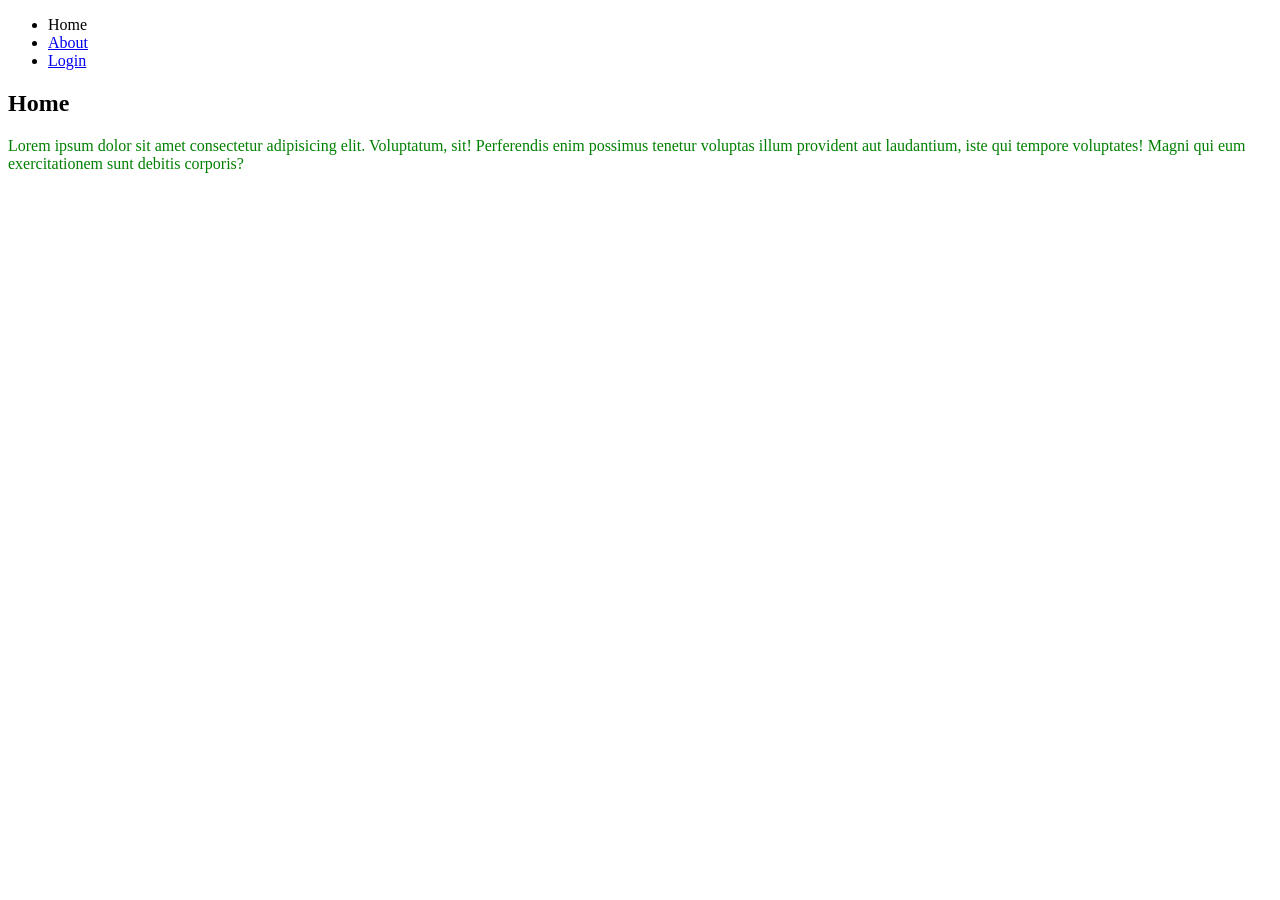
<file: CSS-Basics/index.html>
<!DOCTYPE html>
<html lang="en">
<head>
    <meta charset="UTF-8">
    <meta http-equiv="X-UA-Compatible" content="IE=edge">
    <meta name="viewport" content="width=device-width, initial-scale=1.0">
    <title>CSS</title>
    <link rel="stylesheet" href="style.css">
</head>
<body>
    <header>
        <nav>
            <ul>
                <li>Home</li>
                <li><a href="about.html">About</a></li>
                <li><a href="login.html">Login</a></li>
            </ul>
        </nav>
    </header>
    <section>
        <h2>Home</h2>
        <p>Lorem ipsum dolor sit amet consectetur adipisicing elit. Voluptatum, sit! Perferendis enim possimus tenetur voluptas illum provident aut laudantium, iste qui tempore voluptates! Magni qui eum exercitationem sunt debitis corporis? </p>
    </section>
    
</body>
</html>
</file>
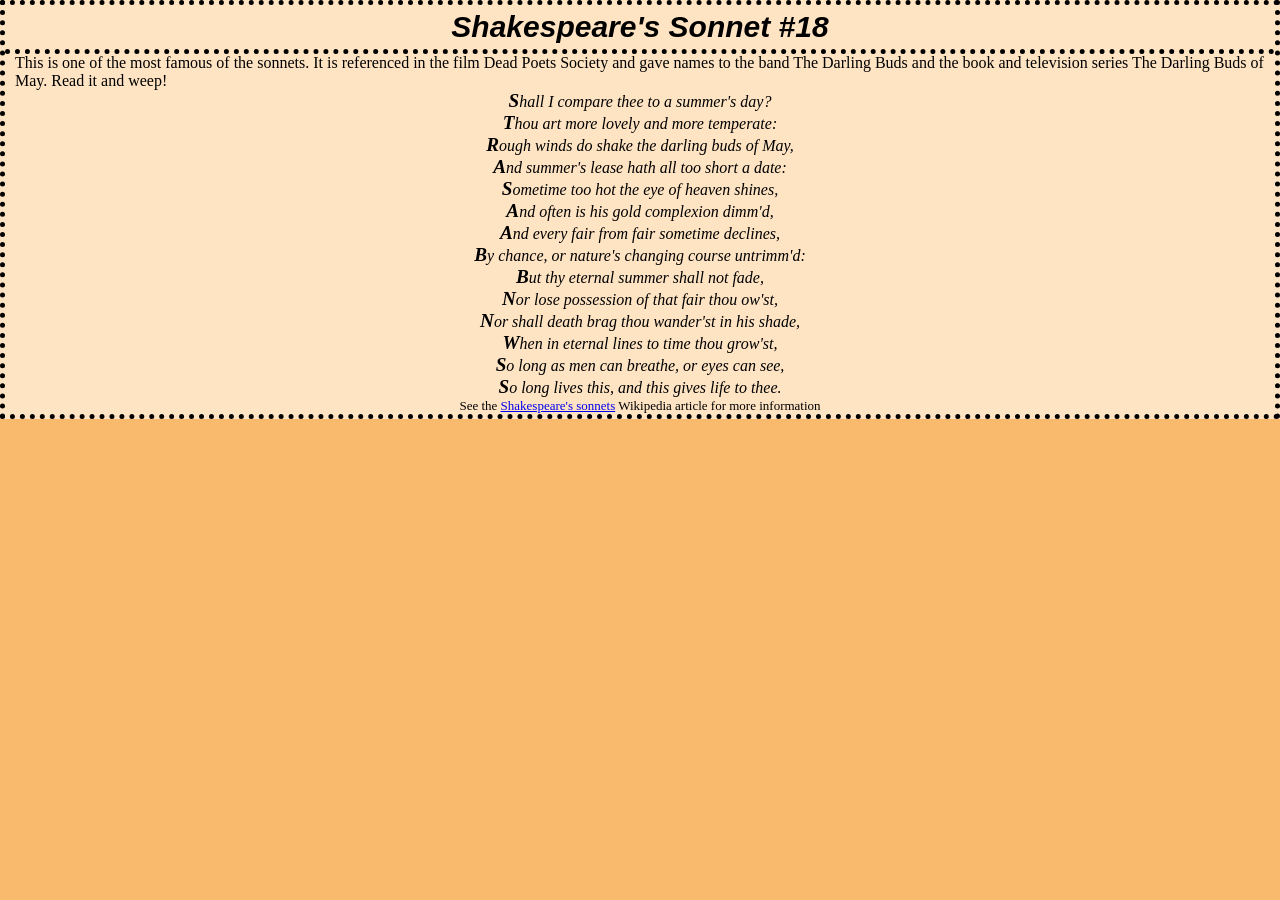
<file: CSS-Basics/Challenge-One-A/index.html>
<!DOCTYPE html>
<html>
  <head>
    <title>CSS Challenge</title>
    <link rel="stylesheet" href="style.css">
  </head>
  <body>
    <div id="wrap">
      <h1>Shakespeare's Sonnet #18</h1>
      <p>
         This is one of the most famous of the sonnets. It is referenced
         in the film Dead Poets Society and gave names to the band The
         Darling Buds and the book and television series The Darling Buds
         of May. Read it and weep!
      </p>
      <ul>
        <li>Shall I compare thee to a summer's day?</li>
        <li>Thou art more lovely and more temperate:</li>
        <li>Rough winds do shake the darling buds of May,</li>
        <li>And summer's lease hath all too short a date:</li>
        <li>Sometime too hot the eye of heaven shines,</li>
        <li>And often is his gold complexion dimm'd,</li>
        <li>And every fair from fair sometime declines,</li>
        <li>By chance, or nature's changing course untrimm'd:</li>
        <li>But thy eternal summer shall not fade,</li>
        <li>Nor lose possession of that fair thou ow'st,</li>
        <li>Nor shall death brag thou wander'st in his shade,</li>
        <li>When in eternal lines to time thou grow'st,</li>
        <li>So long as men can breathe, or eyes can see,</li>
        <li>So long lives this, and this gives life to thee.</li>
      </ul>

      <p class="copyright">See the 
      <a href="http://en.wikipedia.org/wiki/Shakespeare%27s_Sonnets">
      Shakespeare's sonnets</a> Wikipedia article for more information
      </p>
    </div>
  </body>
</html>
</file>
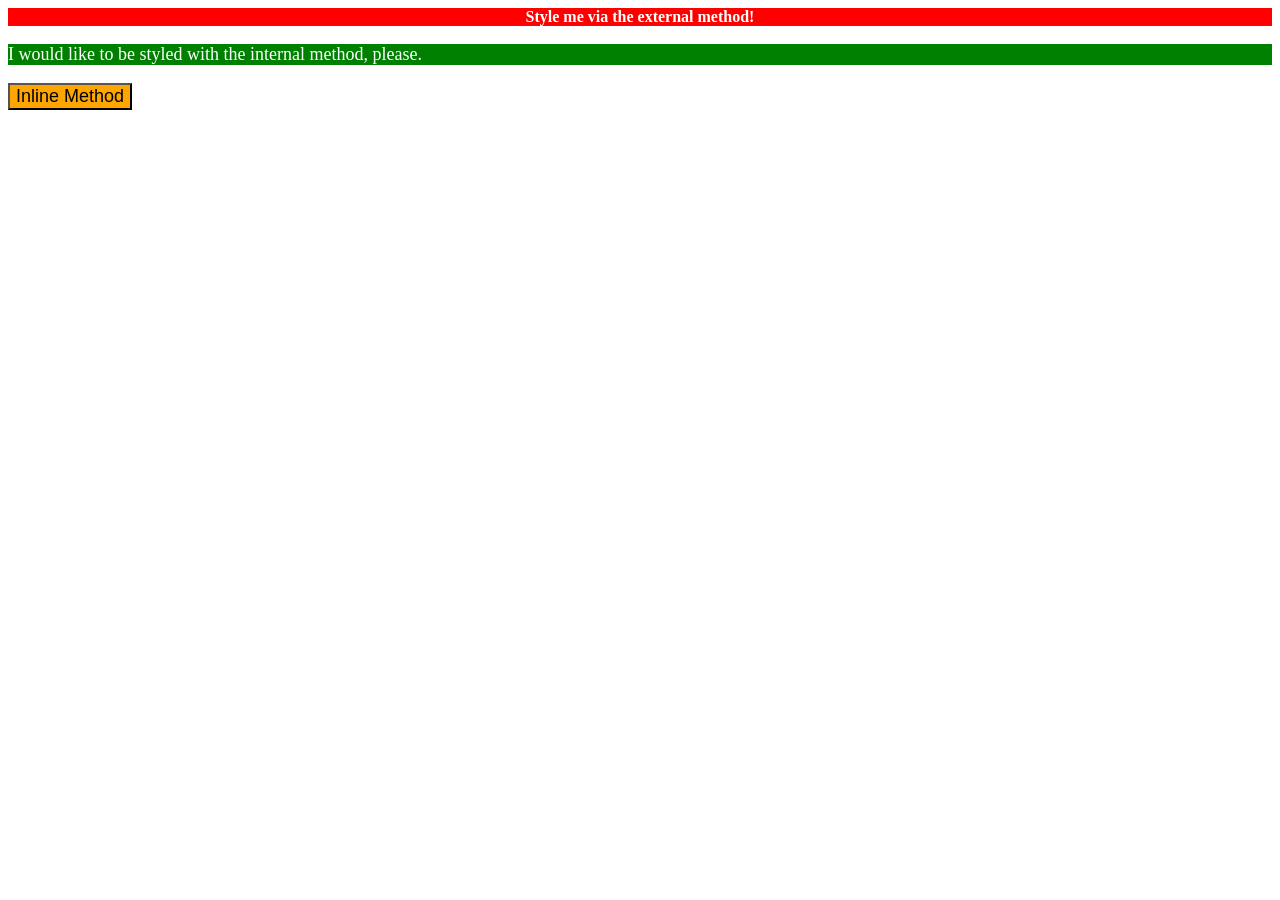
<file: CSS-Basics/Basic-Exercises/Exercise-1/index.html>
<!DOCTYPE html>
<html lang="en">

<head>
    <meta charset="UTF-8">
    <meta http-equiv="X-UA-Compatible" content="IE=edge">
    <meta name="viewport" content="width=device-width, initial-scale=1.0">
    <title>Methods for Adding CSS</title>
    <link rel="stylesheet" href="style.css">
    
    <style>
        p {
            color: white;
            background-color: green;
            font-size: 18px;
        }
    </style>
</head>
<body>
    <div> Style me via the external method!</div>
    <p>I would like to be styled with the internal method, please.</p>
 
    <button style="background-color:orange; font-size: 18px;">Inline Method</button>
</body>
</html>
</file>
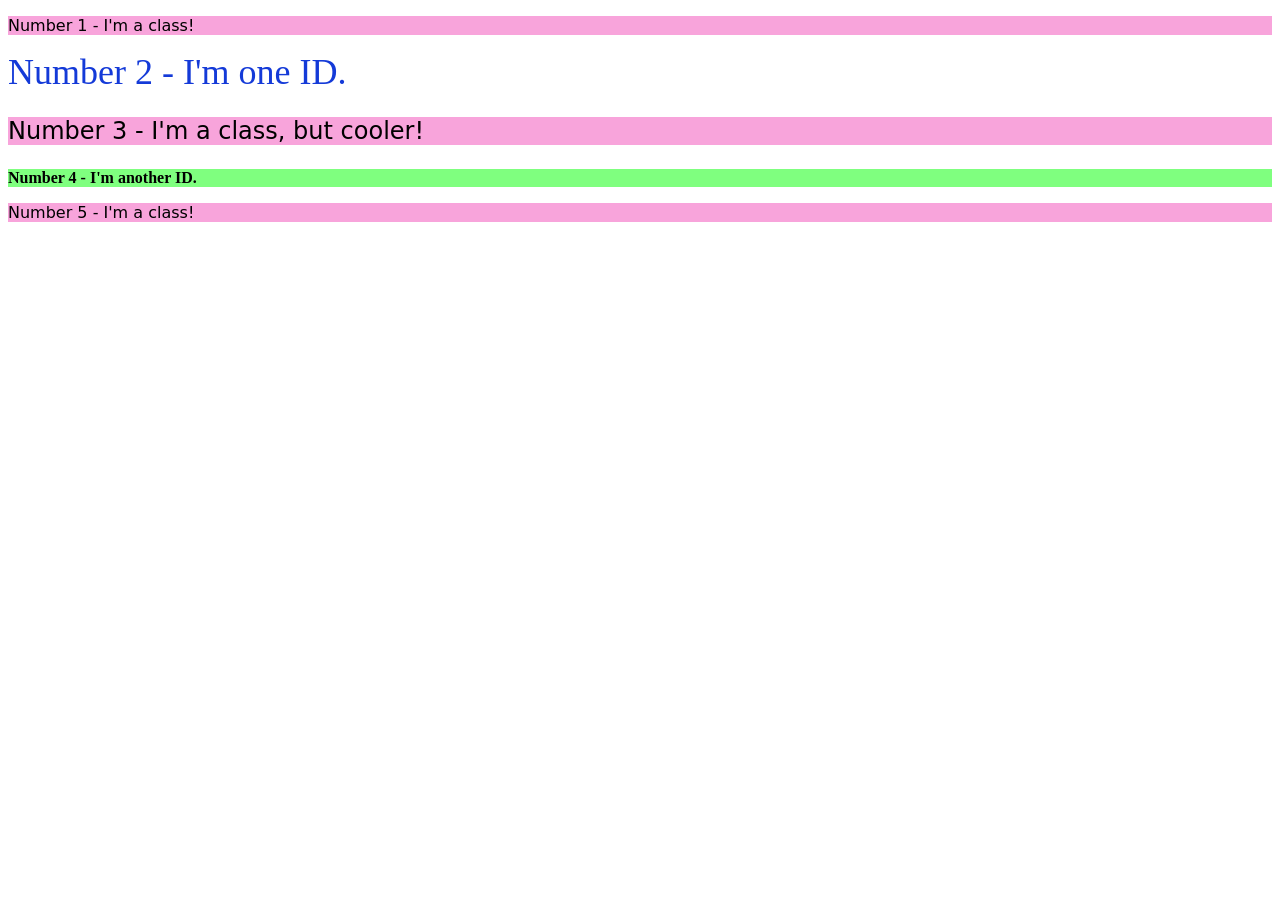
<file: CSS-Basics/Basic-Exercises/Exercise-2/index.html>
<!DOCTYPE html>
<html lang="en">
<head>
  <meta charset="UTF-8">
  <meta http-equiv="X-UA-Compatible" content="IE=edge">
  <meta name="viewport" content="width=device-width, initial-scale=1.0">
  <title>Class and ID Selectors</title>
  <link rel="stylesheet" href="style.css">
</head>
<body>
  <p class="odd">Number 1 - I'm a class!</p>
  <div id="two">Number 2 - I'm one ID.</div>
  <p class="odd oddly-cool">Number 3 - I'm a class, but cooler!</p>
  <div id="four">Number 4 - I'm another ID.</div>
  <p class="odd">Number 5 - I'm a class!</p>
</body>
</html>
</file>
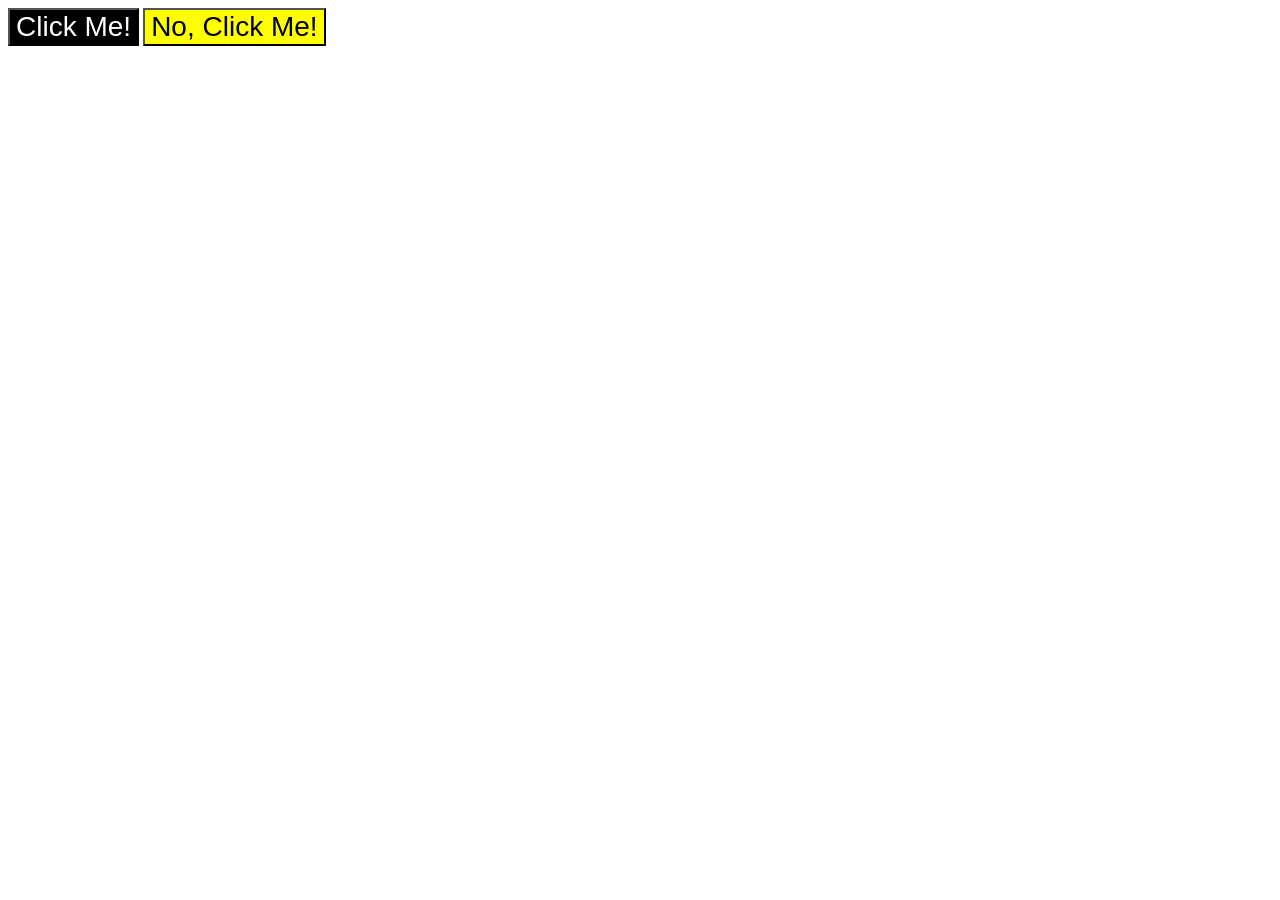
<file: CSS-Basics/Basic-Exercises/Exercise-3/index.html>
<!DOCTYPE html>
<html lang="en">
<head>
  <meta charset="UTF-8">
  <meta http-equiv="X-UA-Compatible" content="IE=edge">
  <meta name="viewport" content="width=device-width, initial-scale=1.0">
  <title>Grouping Selectors</title>
  <link rel="stylesheet" href="style.css">
</head>
<body>
  <button class="first">Click Me!</button>
  <button class="second">No, Click Me!</button>
</body>
</html>
</file>
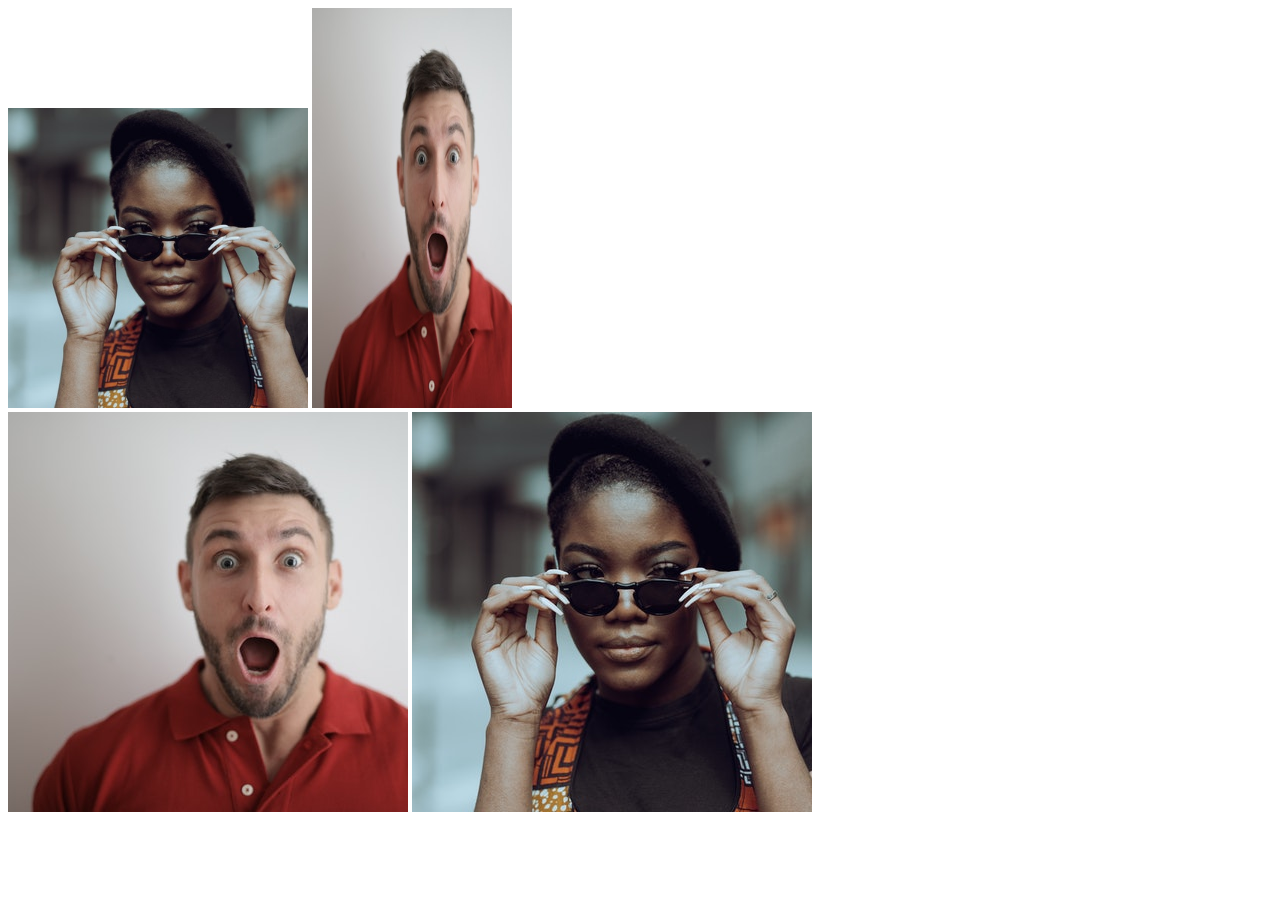
<file: CSS-Basics/Basic-Exercises/Exercise-4/index.html>
<!DOCTYPE html>
<html lang="en">
<head>
  <meta charset="UTF-8">
  <meta http-equiv="X-UA-Compatible" content="IE=edge">
  <meta name="viewport" content="width=device-width, initial-scale=1.0">
  <title>Chaining Selectors</title>
  <link rel="stylesheet" href="style.css">
</head>
<body>
  <!-- Use the classes BELOW this line -->
  <div>
    <img class="avatar proportioned" src="pexels-katho-mutodo-8434791.jpeg" alt="">
    <img class="avatar distorted" src="pexels-andrea-piacquadio-3777931.jpeg" alt="">
  </div>
  <!-- Use the classes ABOVE this line -->
  <div>
    <img class="original proportioned" src="pexels-andrea-piacquadio-3777931.jpeg" alt="">
    <img class="original distorted" src="pexels-katho-mutodo-8434791.jpeg" alt="">
  </div>
</body>
</html>
</file>
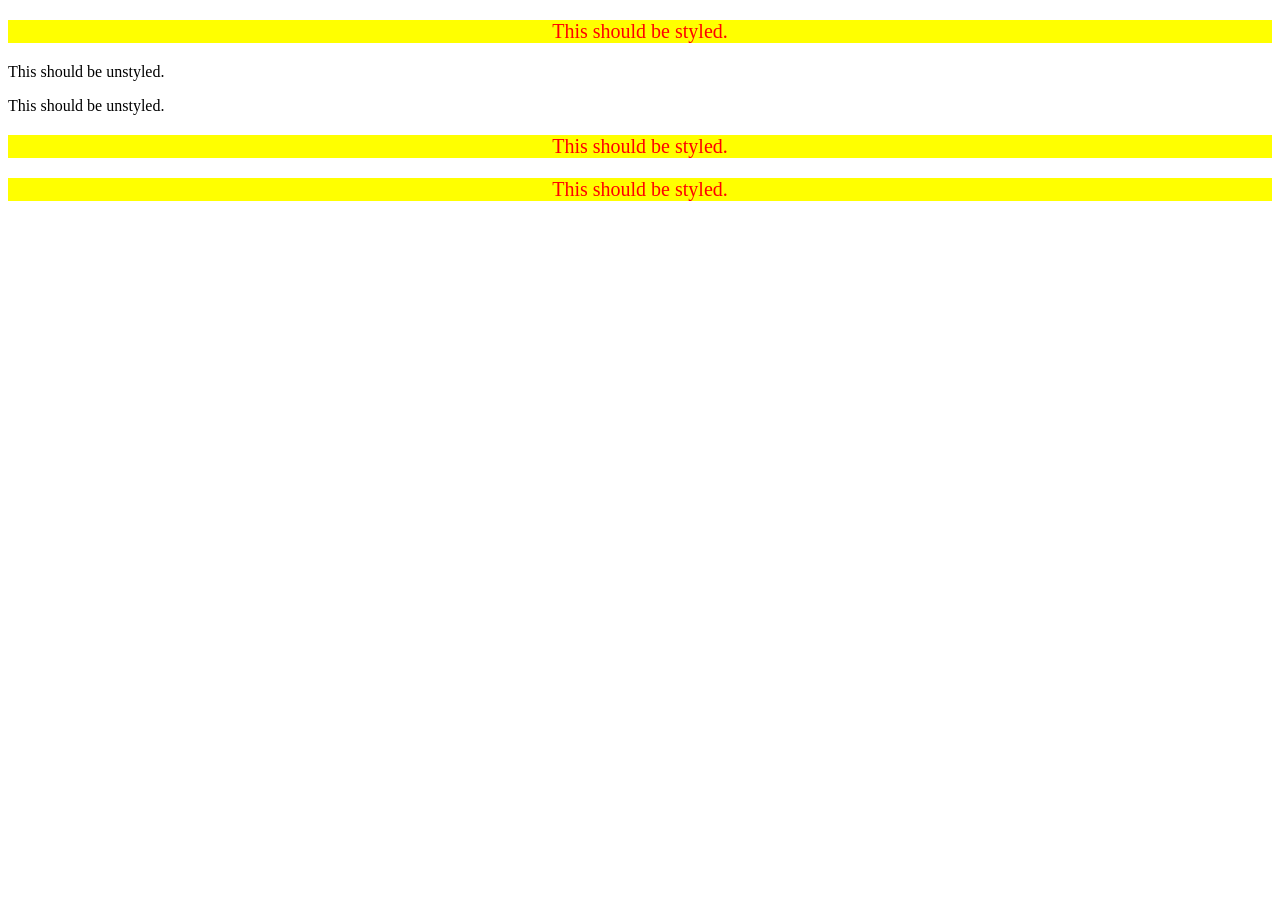
<file: CSS-Basics/Basic-Exercises/Exercise-5/index.html>
<!DOCTYPE html>
<html lang="en">
<head>
  <meta charset="UTF-8">
  <meta http-equiv="X-UA-Compatible" content="IE=edge">
  <meta name="viewport" content="width=device-width, initial-scale=1.0">
  <title>Descendant Combinator</title>
  <link rel="stylesheet" href="style.css">
</head>
<body>
  <div class="container">
    <p class="text">This should be styled.</p>
  </div>
  <p class="text">This should be unstyled.</p>
  <p class="text">This should be unstyled.</p>
  <div class="container">
    <p class="text">This should be styled.</p>
    <p class="text">This should be styled.</p>
  </div>
</body>
</html>
</file>
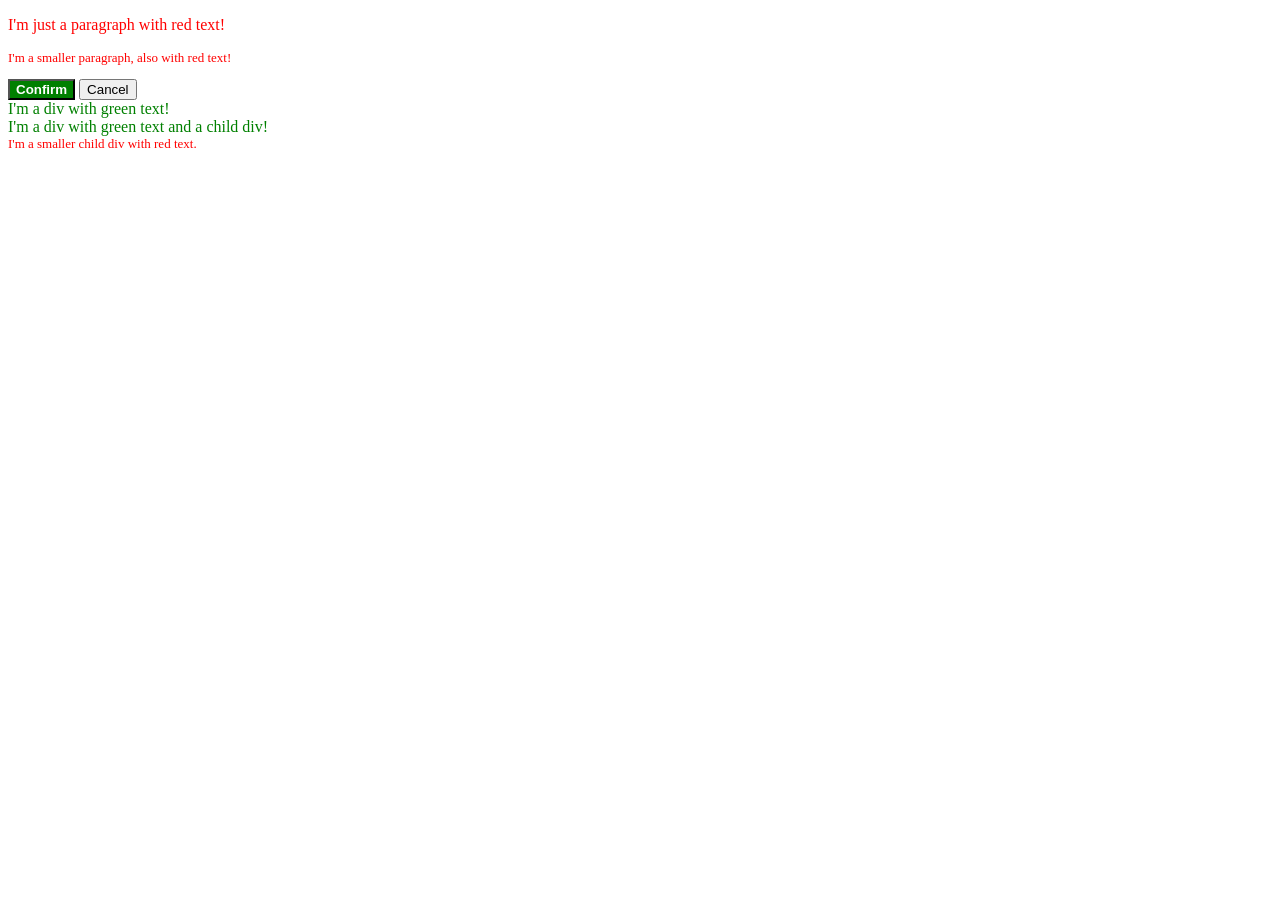
<file: CSS-Basics/Basic-Exercises/Exercise-6/index.html>
<!DOCTYPE html>
<html lang="en">
<head>
  <meta charset="UTF-8">
  <meta http-equiv="X-UA-Compatible" content="IE=edge">
  <meta name="viewport" content="width=device-width, initial-scale=1.0">
  <title>Fix the Cascade</title>
  <link rel="stylesheet" href="style.css">
</head>
<body>
  <p class="para">I'm just a paragraph with red text!</p>
  <p class="para small-para">I'm a smaller paragraph, also with red text!</p>

  <button id="confirm-button" class="button confirm">Confirm</button>
  <button id="cancel-button" class="button cancel">Cancel</button>

  <div class="text">I'm a div with green text!</div>
  <div class="text">I'm a div with green text and a child div!
    <div class="text child">I'm a smaller child div with red text.</div>
  </div>
</body>
</html>
</file>
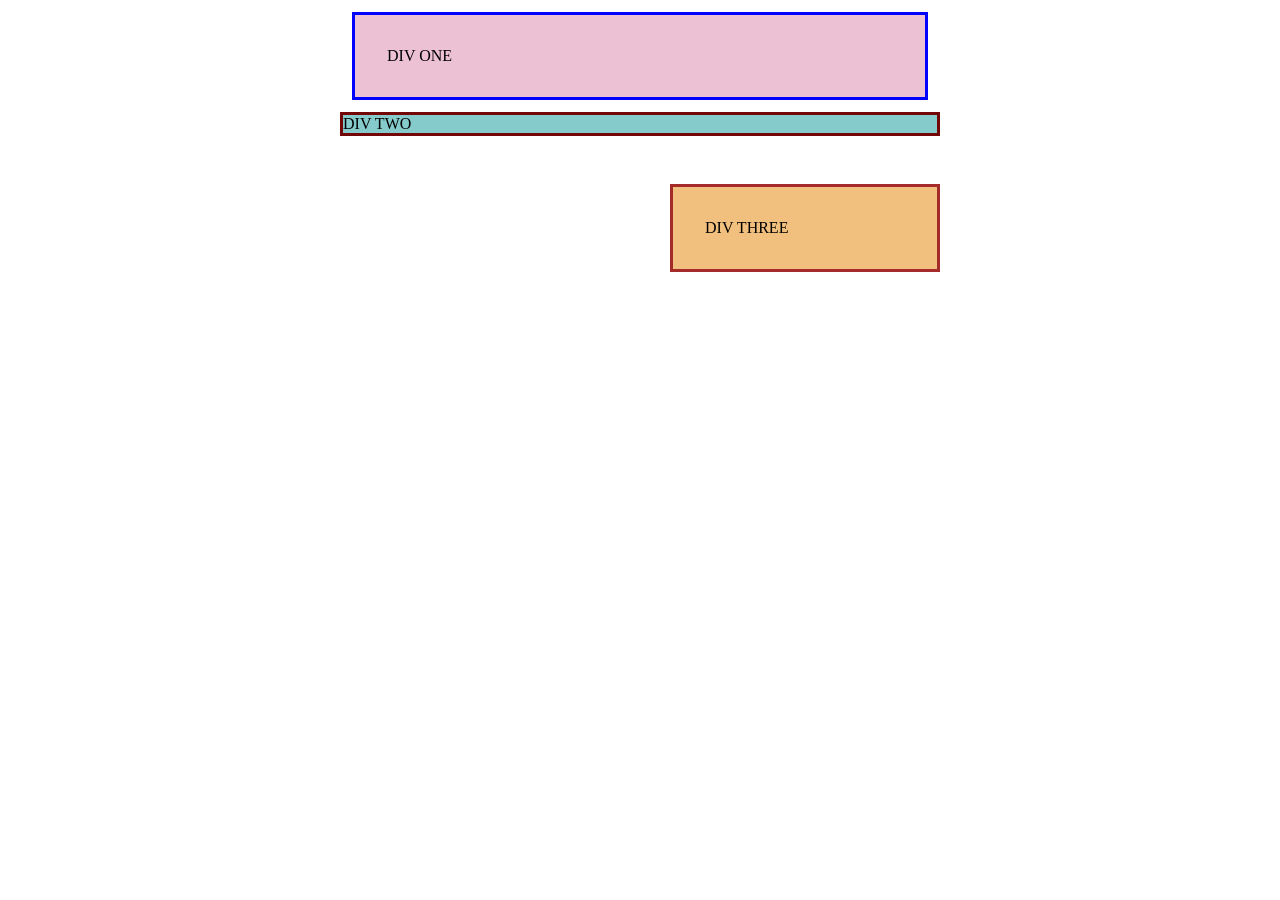
<file: CSS-Basics/Basic-Exercises/Exercise-7/index.html>
<!DOCTYPE html>
<html lang="en">
<head>
  <meta charset="UTF-8">
  <meta http-equiv="X-UA-Compatible" content="IE=edge">
  <meta name="viewport" content="width=device-width, initial-scale=1.0">
  <title>Margin and Padding exercise</title>
  <link rel="stylesheet" href="style.css">
</head>
<body>
  <div class="one">
    DIV ONE
  </div>
  <div class="two">
    DIV TWO
  </div>
  <div class="three">
    DIV THREE
  </div>
</body>
</html>
</file>
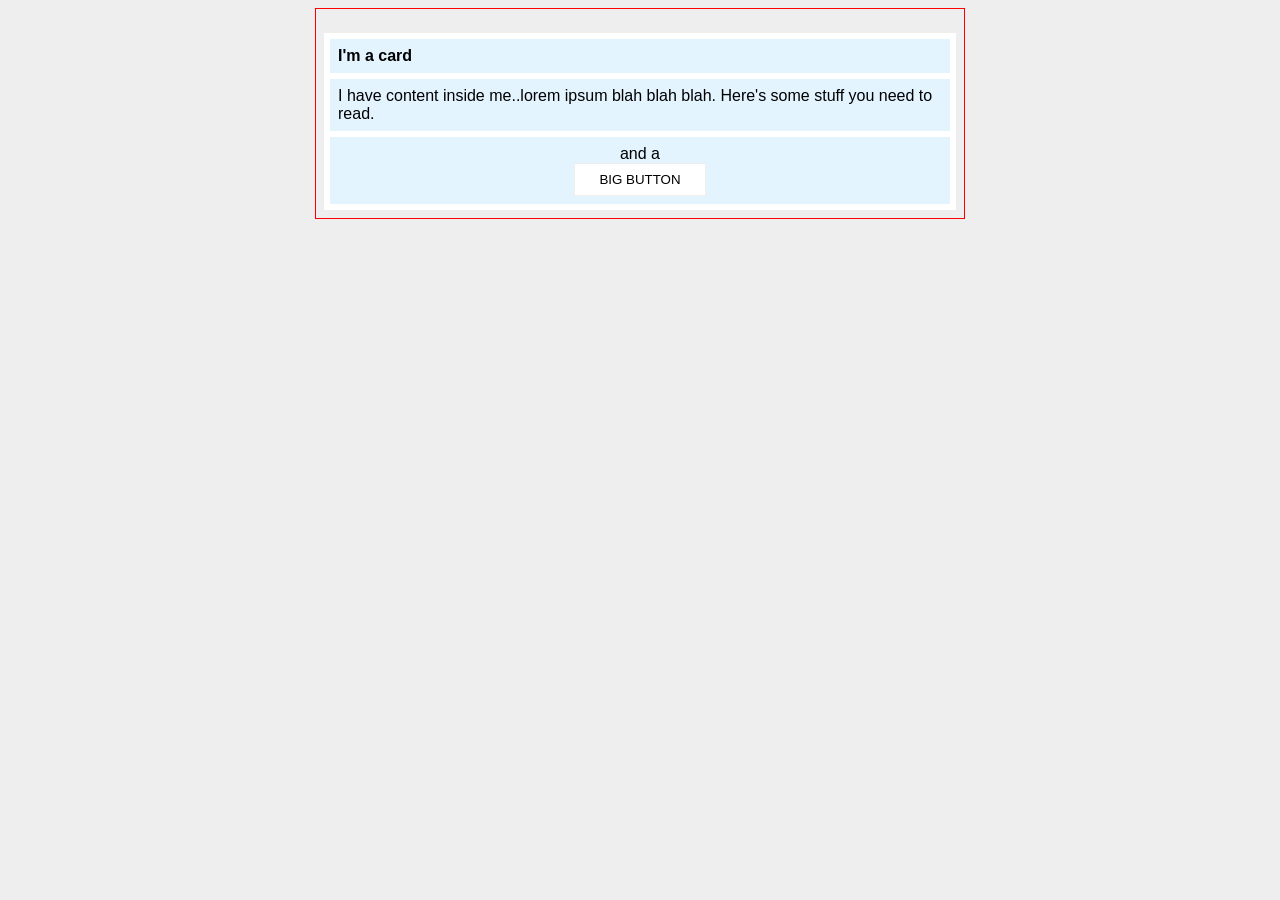
<file: CSS-Basics/Basic-Exercises/Exercise-8/index.html>
<!DOCTYPE html>
<html lang="en">
<head>
  <meta charset="UTF-8">
  <meta http-equiv="X-UA-Compatible" content="IE=edge">
  <meta name="viewport" content="width=device-width, initial-scale=1.0">
  <title>Margin and Padding exercise 2</title>
  <link rel="stylesheet" href="style.css">
</head>
<body>
  <div class="card">
    <div><h3 class="title">I'm a card</h3></div>
    <div class="content">I have content inside me..lorem ipsum blah blah blah. Here's some stuff you need to read.</div>
    <div class="button-container">and a <button>BIG BUTTON</button></div>
  </div>
</body>
</html>
</file>
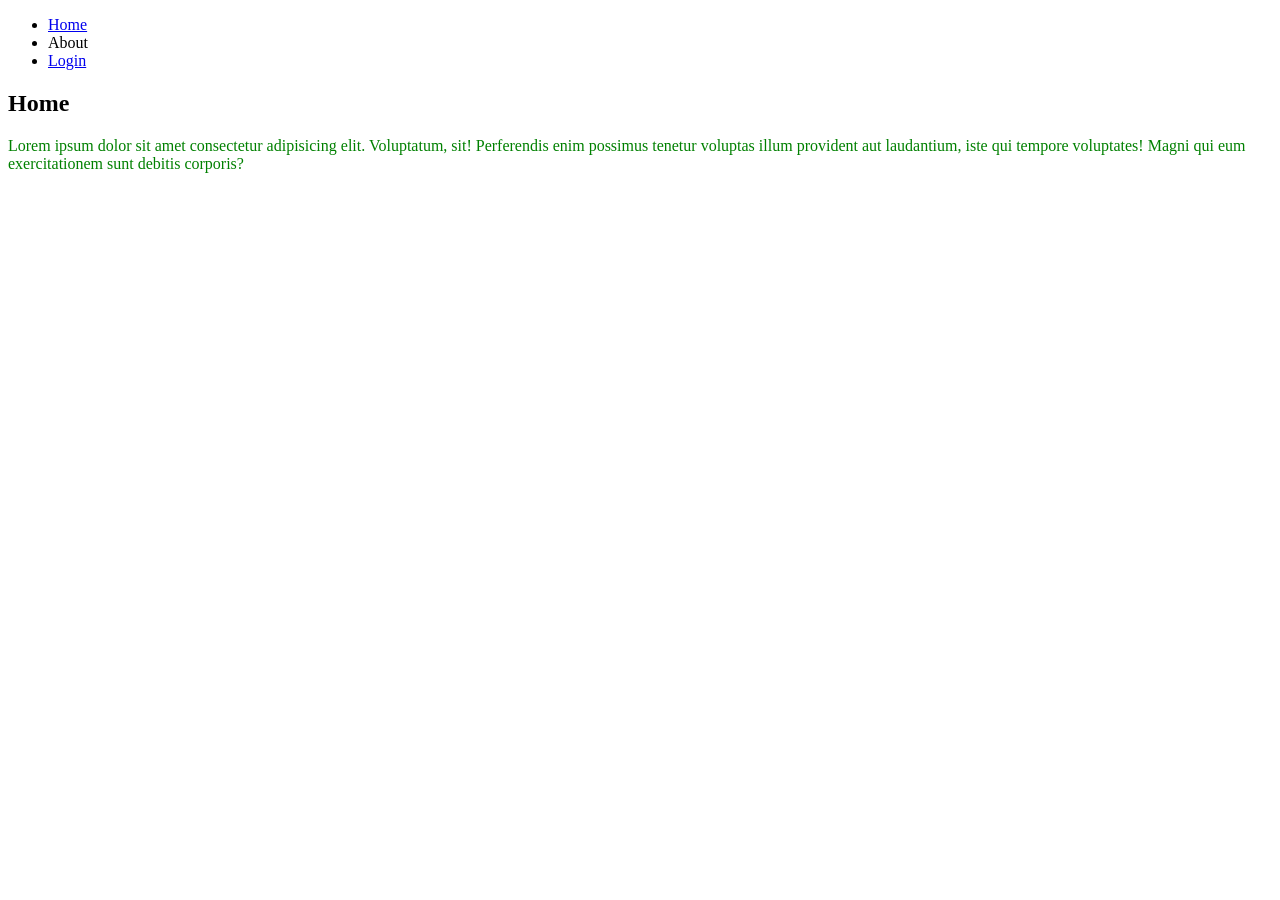
<file: CSS-Basics/about.html>
<!DOCTYPE html>
<html lang="en">
<head>
    <meta charset="UTF-8">
    <meta http-equiv="X-UA-Compatible" content="IE=edge">
    <meta name="viewport" content="width=device-width, initial-scale=1.0">
    <title>CSS</title>
    <link rel="stylesheet" href="style.css">
</head>
<body>
    <header>
        <nav>
            <ul>
                <li><a href="index.html">Home</a></li>
                <li>About</li>
                <li><a href="login.html">Login</a></li>
            </ul>
        </nav>
    </header>
    <section>
        <h2>Home</h2>
        <p>Lorem ipsum dolor sit amet consectetur adipisicing elit. Voluptatum, sit! Perferendis enim possimus tenetur voluptas illum provident aut laudantium, iste qui tempore voluptates! Magni qui eum exercitationem sunt debitis corporis? </p>
    </section>
    
</body>
</html>
</file>
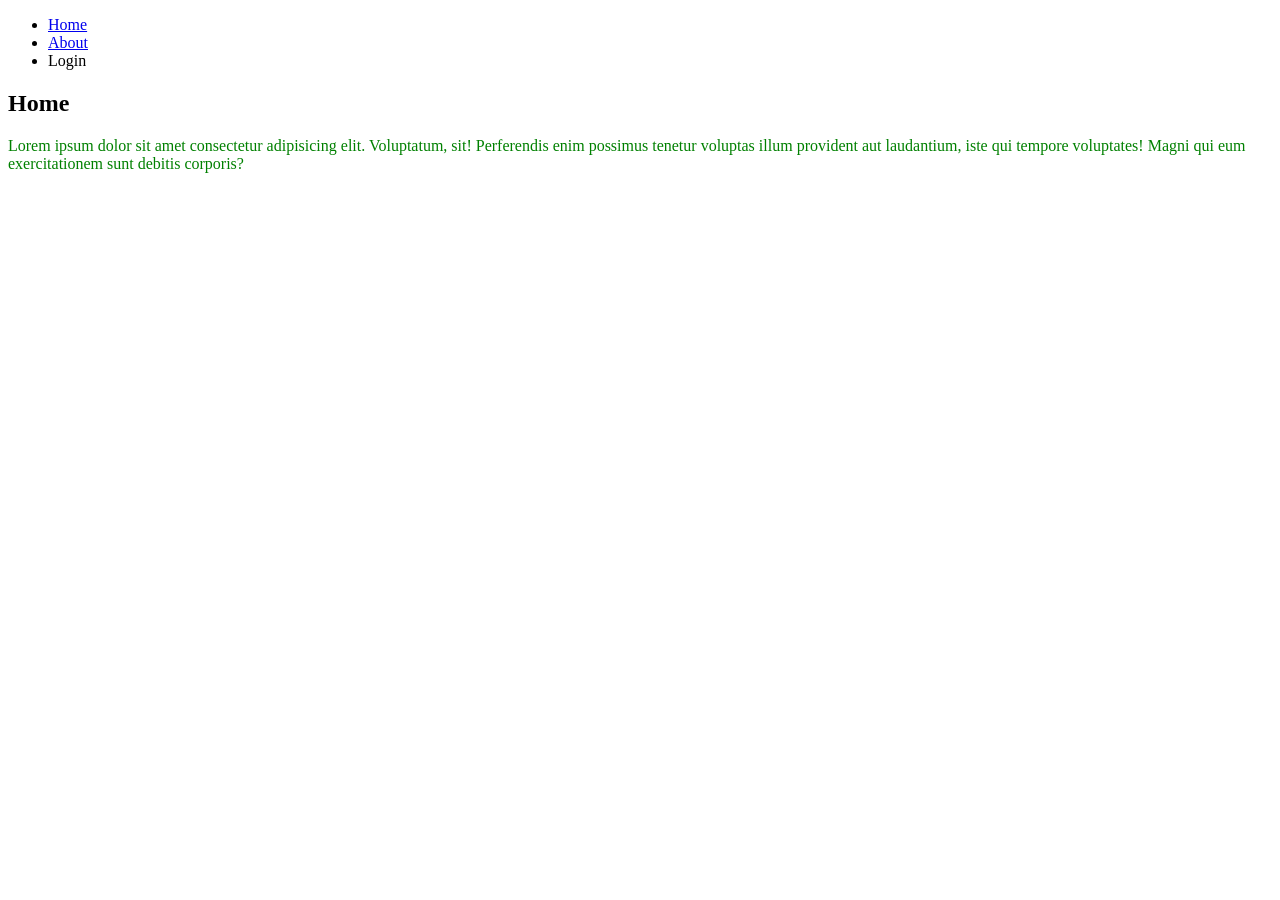
<file: CSS-Basics/login.html>
<!DOCTYPE html>
<html lang="en">
<head>
    <meta charset="UTF-8">
    <meta http-equiv="X-UA-Compatible" content="IE=edge">
    <meta name="viewport" content="width=device-width, initial-scale=1.0">
    <title>CSS</title>
    <link rel="stylesheet" href="style.css">
</head>
<body>
    <header>
        <nav>
            <ul>
                <li><a href="index.html">Home</a></li>
                <li><a href="about.html">About</a></li>
                <li>Login</li>
            </ul>
        </nav>
    </header>
    <section>
        <h2>Home</h2>
        <p>Lorem ipsum dolor sit amet consectetur adipisicing elit. Voluptatum, sit! Perferendis enim possimus tenetur voluptas illum provident aut laudantium, iste qui tempore voluptates! Magni qui eum exercitationem sunt debitis corporis? </p>
    </section>
    
</body>
</html>
</file>
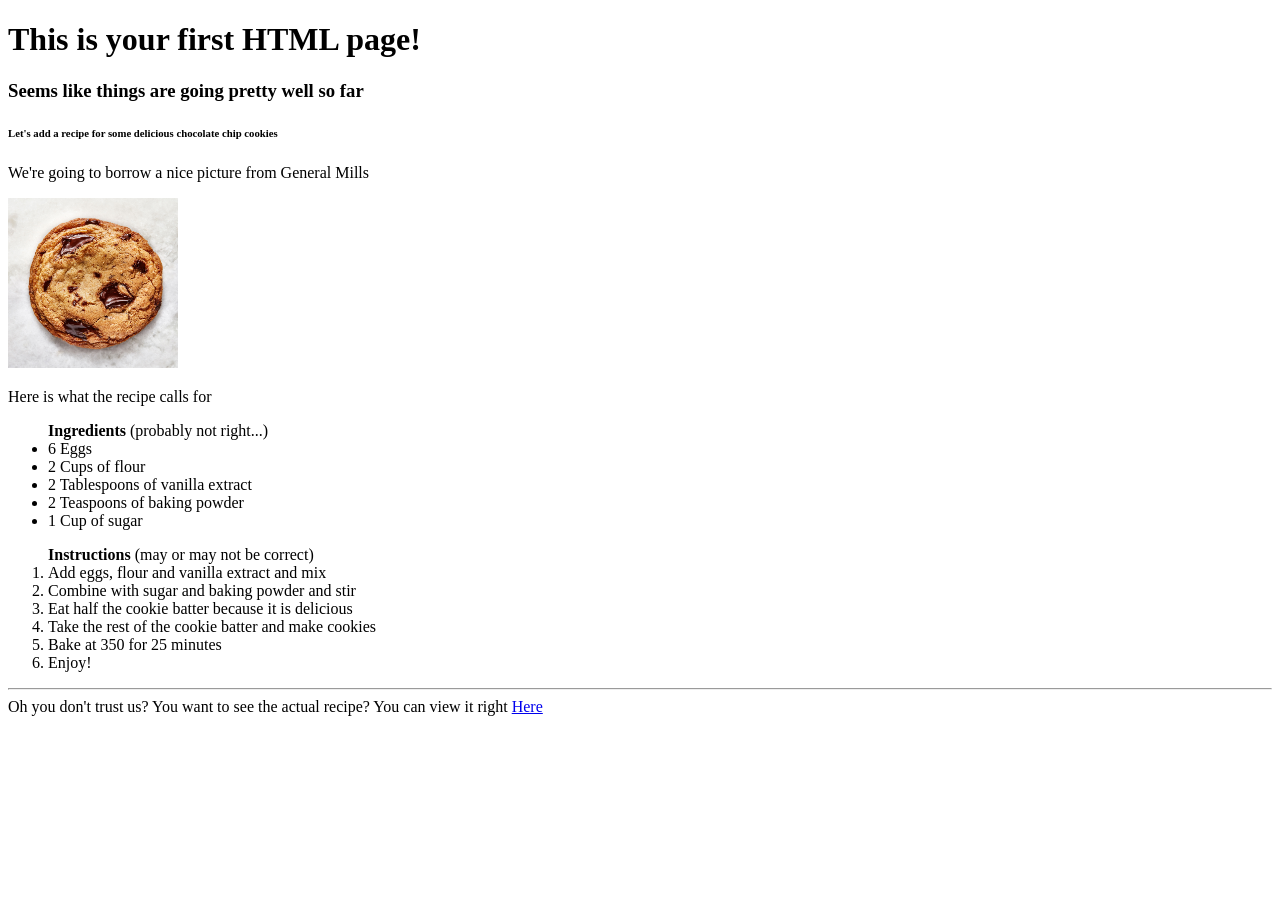
<file: HTML-Basics/cookies-exercise.html>
<!DOCTYPE html>
<html lang="en">
<head>
    <meta charset="UTF-8">
    <meta http-equiv="X-UA-Compatible" content="IE=edge">
    <meta name="viewport" content="width=device-width, initial-scale=1.0">
    <title>Cookies recipe</title>
</head>
<body>
    <h1>This is your first HTML page!</h1>
    <h3>Seems like things are going pretty well so far</h3>
    <h6>Let's add a recipe for some delicious chocolate chip cookies</h6   
        <p>We're going to borrow a nice picture from General Mills </p>
        <img src="chocolate-chip-cookie.jpeg" width="170" height="170">
        <p>Here is what the recipe calls for</p>
        <ul><strong>Ingredients</strong> (probably not right...)
            <li>6 Eggs</li>
            <li>2 Cups of flour</li>
            <li>2 Tablespoons of vanilla extract</li>
            <li>2 Teaspoons of baking powder</li>
            <li>1 Cup of sugar</li>
        </ul>    
        <ol><b>Instructions</b> (may or may not be correct)
            <li>Add eggs, flour and vanilla extract and mix</li>
            <li>Combine with sugar and baking powder and stir</li>
            <li>Eat half the cookie batter because it is delicious</li>
            <li>Take the rest of the cookie batter and make cookies</li>
            <li>Bake at 350 for 25 minutes</li>
            <li>Enjoy!</li>
        </ol>
        <hr>
        Oh you don't trust us? You want to see the actual recipe? You can view it right <a href="#">Here</a>

</body>
</html>
</file>
<file: CSS-Basics/style.css>
/* Selector {
    Property: value;
} */
h1 {
    color: red;
}
p {
    color: pink;
}
p {
    color: green;
}
</file>
<file: CSS-Basics/Challenge-One-A/style.css>
* {
    margin: 0;
    padding: 0;
}

body {
    background-color: rgba(250, 182, 99, 0.932);
}

#wrap {
    background-color: bisque;
    border: 5px dotted black;
}

h1{
    font-size: 30px;
    font-family:'Lucida Sans', 'Lucida Sans Regular', 'Lucida Grande', 'Lucida Sans Unicode', Geneva, Verdana, sans-serif;
    text-align: center;
    font-style: italic;
    font-weight: bold;
    border-bottom: 5px dotted black;
    padding: 5px;

}
p{
    padding: 0 10px;
}
ul {
    list-style-type: none;
    text-align: center;
    font-style: italic;
}
li::first-letter {
    font-size: 120%;
    font-weight: bold;
}


.copyright {
    text-align: center;
    font-size: small;
}
</file>
<file: CSS-Basics/Basic-Exercises/Exercise-1/style.css>
div {
    color:white;
    background-color: red;
    font-size 32px;
    text-align: center;
    font-weight: bold;

}
</file>
<file: CSS-Basics/Basic-Exercises/Exercise-2/style.css>
.odd{
    background-color: rgb(248, 164, 219);
    font-family: Verdana, DejaVu Sans, sans-serif;
}

.oddly-cool {
    font-size: 24px;
}

#two {
    color: #143AD8;
    font-size: 36px;
}

#four {
    background-color: rgba(0, 255, 0 , 0.5);
    font-weight: bold;
}
</file>
<file: CSS-Basics/Basic-Exercises/Exercise-3/style.css>
.first {
    color: white;
    background-color: black;
}

.second {
    background-color: yellow;
}

.first, .second {
    font-size: 28px;
    font-family: helvetica, 'Times New Roman', sans-serif;

}
</file>
<file: CSS-Basics/Basic-Exercises/Exercise-4/style.css>
.avatar.proportioned {
    height: auto;
    width: 300px;
}

.avatar.distorted {
    width: 200px;
    height: 400px;
}
</file>
<file: CSS-Basics/Basic-Exercises/Exercise-5/style.css>
div p {
    background-color: yellow;
    color: red;
    font-size: 20px;
    text-align: center;
}
</file>
<file: CSS-Basics/Basic-Exercises/Exercise-6/style.css>
.para {
    color: red;
}
.small-para {
    font-size: small;
}
#confirm-button {
    background-color: green;
    color: white;
    font-weight: bold;
}
div { 
    color:green;
}

div.child {
    color: red;
    font-size: small;
}
</file>
<file: CSS-Basics/Basic-Exercises/Exercise-7/style.css>
body {
    max-width: 600px;
    margin: 0 auto;
}

div.one {
    background-color: rgb(92.5%, 75.7%, 83.1%);
    border: 3px solid blue;
    padding: 32px;
    margin: 12px;
   
}

div.two {
    background-color: rgb(134, 203, 203);
    border: 3px solid rgb(115, 7, 7);
    margin-bottom: 48px;

}

div.three {
    background-color: rgb(241, 191, 126);
    border: 3px solid brown;
    width: 200px;
    padding: 32px;
    margin-left: auto;

}
</file>
<file: CSS-Basics/Basic-Exercises/Exercise-8/style.css>
body {
    background: #eee;
    font-family: sans-serif;
  }
  
  .card {
    padding: 8px;
    border: 1px solid red;
    width: 50%;
    margin: auto;
  }
  
  .title {
    background: #e3f4ff;
    margin-bottom: 0;
    font-size: 16px;
    padding: 8px;
    border-top: 6px solid white;
    border-right: 6px solid white;
    border-left: 6px solid white;

  }
  
  .content {
    background: #e3f4ff;
    margin-bottom: 0;
    padding: 8px;
    border-top: 6px solid white;
    border-right: 6px solid white;
    border-left: 6px solid white;
    
  }
  
  .button-container {
    background: #e3f4ff;
    text-align: center;
    padding: 8px;
    border: 6px solid white;
  }
  
  button {
    display: block;
    margin: 0 auto;
    background: white;
    border: 1px solid #eee;
    padding: 8px 24px;
  }
</file>
